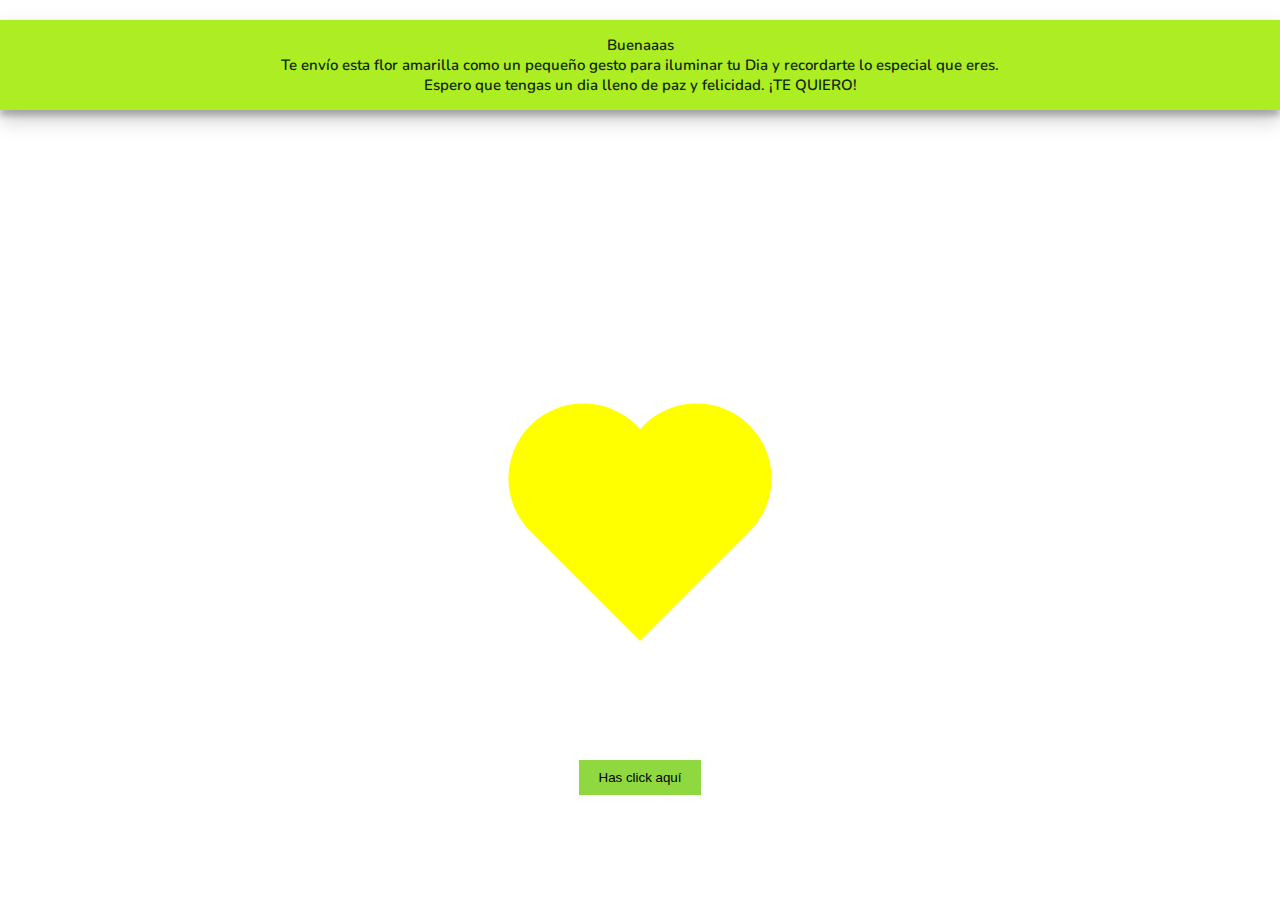
<file: Index.html>
<!DOCTYPE html>
<html lang="en">
<head>
    <meta charset="UTF-8">
    <style>
        .back {

            position: fixed;
            padding: 0;
            margin: 0;
            top: 0;
            left: 0;
            width: 100%;
            height: 100%;
            background: white;
            animation-name: backdiv;
            animation-duration: 3500ms;
            animation-iteration-count: infinite;
            height: 100vh;
        }

        .heart {
            position: absolute;
            margin: auto;
            top: 170px;
            right: 0;
            bottom: 0;
            left: 0;
            background-color: yellow;
            height: 150px;
            width: 150px;
            transform: rotate(-45deg);
            animation-name: beat;
            animation-duration: 3500ms;
            animation-iteration-count: infinite;
        }

        .heart:after {
            background-color: yellow;
            content: "";
            border-radius: 50%;
            position: absolute;
            width: 150px;
            height: 150px;
            top: 0;
            left: 80px;
        }

        .heart:before {
            background-color: yellow;
            content: "";
            border-radius: 50%;
            position: absolute;
            width: 150px;
            height: 150px;
            top: -80px;
            left: 0;
        }

        @keyframes backdiv {
            50% {
                background: #87eb7efd;
            }
        }

        @keyframes beat {
            0% {
                transform: scale(1) rotate(-45deg);
            }

            50% {
                transform: scale(0.6) rotate(-45deg);
            }
        }

        .bday {
            text-align: center;
            box-shadow: 0 10px 20px rgba(0, 0, 0, 0.19), 0 6px 6px rgba(0, 0, 0, 0.23);
            font-size: 15px;
            font-family: 'Nunito', sans-serif;
            font-weight: 600;
            color: #0e2804;
            margin: 20px auto;
            padding: 15px;
            background-color: #aded23;
        }

        button {
            background-color: rgb(143, 216, 64);
            display: block; 
            margin: 20px auto; 
            padding: 10px 20px; 
            color: white; 
            border: none;
            margin-top: 70vh;
             
        }
        a{
            color: black;
            font-weight: 20px;
            text-decoration: none;
        }

        .elements {
            display: flex;
            align-items: center;
            justify-content: center;
           
        }
    </style>
    <link rel="preconnect" href="https://fonts.gstatic.com">
    <link rel="preconnect" href="https://fonts.googleapis.com">
<link rel="preconnect" href="https://fonts.gstatic.com" crossorigin>
<link href="https://fonts.googleapis.com/css2?family=Pacifico&display=swap" rel="stylesheet">
    <link href="https://fonts.googleapis.com/css2?family=Nunito:wght@600&display=swap" rel="stylesheet">
    <title>Flores Amarillas</title>
</head>
<body>
    <div class="back">
        <div class="bday">Buenaaas <br>Te envío esta flor amarilla como un pequeño gesto para iluminar tu Dia y recordarte lo especial que eres.<br> Espero que tengas un dia lleno de paz y felicidad. ¡TE QUIERO!</div>
        
        <div class="elements">
            <div class="heart"></div>
            <footer>
                <div class="boton">
                    <button><a href="index2.html"><span>Has click aquí</span></a></button>
                </div>
            </footer>
        </div>
       
    </div>
    
</body>
</html>
</file>
